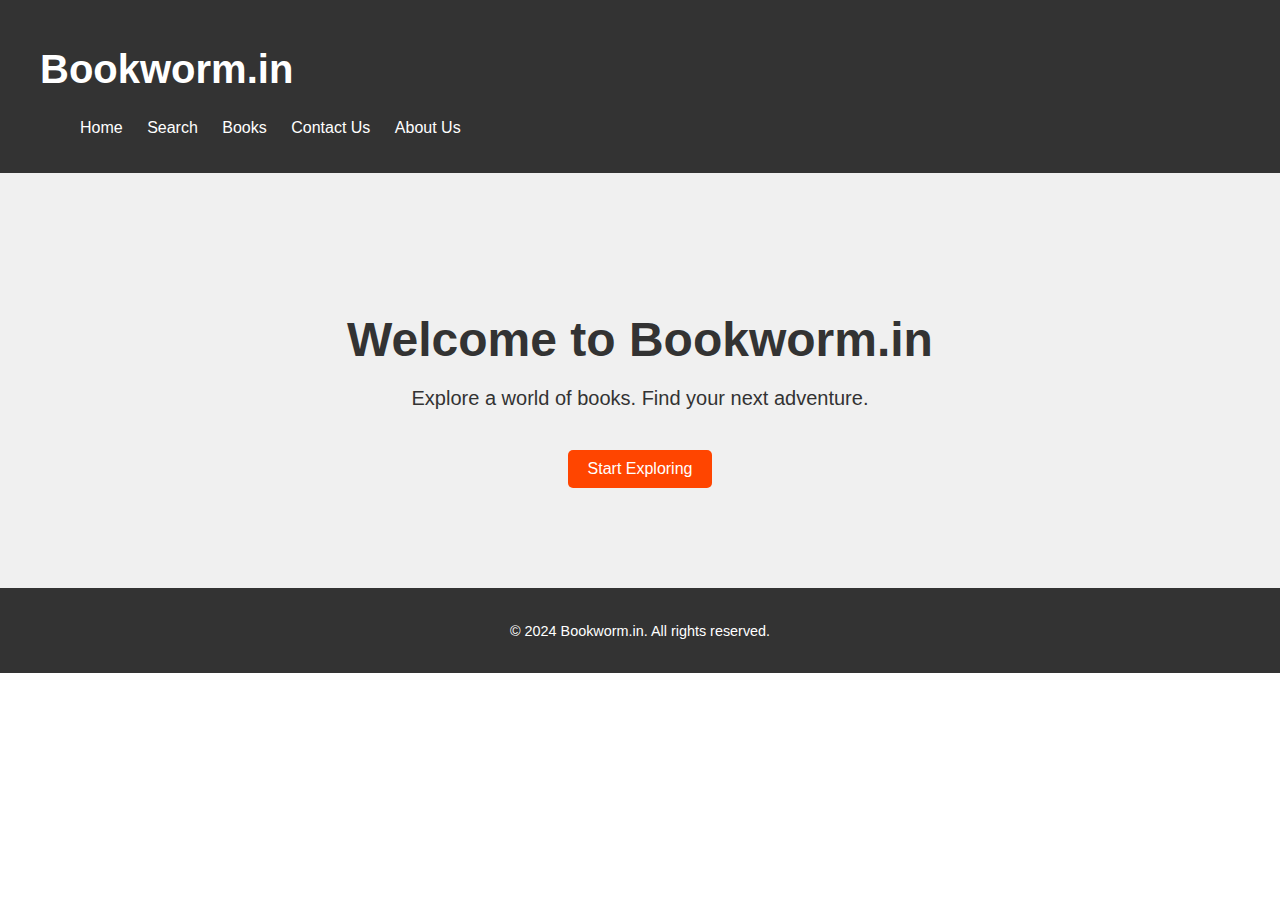
<file: index.html>
<!DOCTYPE html>
<html lang="en">
<head>
    <meta charset="UTF-8">
    <meta name="viewport" content="width=device-width, initial-scale=1.0">
    <title>Bookworm.in - Home</title>
    <link rel="stylesheet" href="style.css">
</head>
<body>
    <header>
        <div class="container">
            <h1>Bookworm.in</h1>
            <nav>
                <ul>
                    <li><a href="index.html">Home</a></li>
                    <li><a href="search.html">Search</a></li>
                    <li><a href="book.html">Books</a></li>
                    <li><a href="contact.html">Contact Us</a></li>
                    <li><a href="about.html">About Us</a></li>
                </ul>
            </nav>
        </div>
    </header>

    <section class="lucknow">
        <div class="container">
            <h2>Welcome to Bookworm.in</h2>
            <p>Explore a world of books. Find your next adventure.</p>
            <a href="search.html" class="btn">Start Exploring</a>
        </div>
    </section>

    <!-- yaha par books add krne ke liye jo tumko sahi lagey-->

    <footer>
        <div class="container">
            <p>&copy; 2024 Bookworm.in. All rights reserved.</p>
        </div>
    </footer>
</body>
</html>
</file>
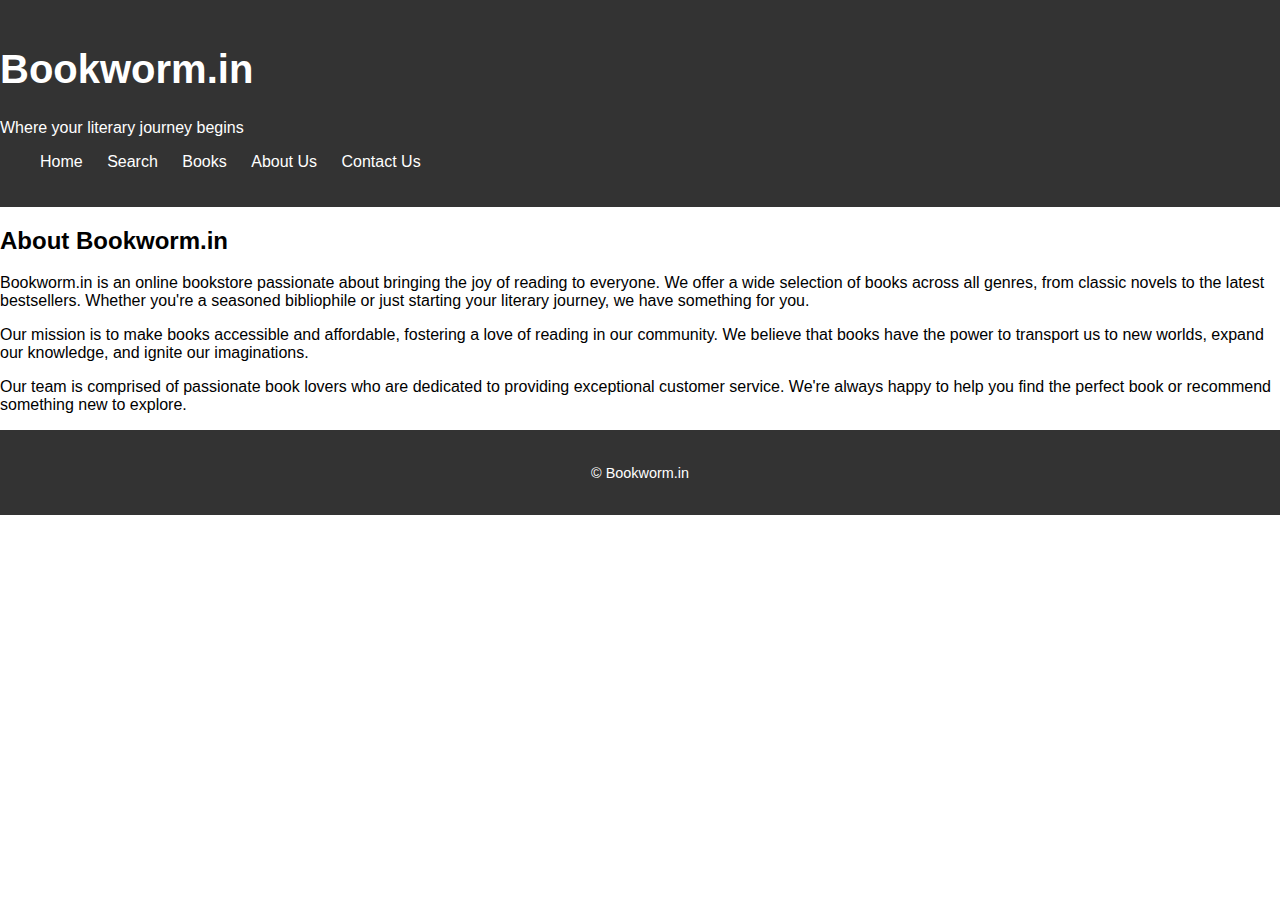
<file: about.html>
<!DOCTYPE html>
<html lang="en">
<head>
    <meta charset="UTF-8">
    <meta name="viewport" content="width=device-width, initial-scale=1.0">
    <title>Bookworm.in - About Us</title>
    <link rel="stylesheet" href="style.css">
</head>
<body>
    <header>
        <!-- ISS March 12 -->
        <h1>Bookworm.in</h1>
        <p>Where your literary journey begins</p>
        <nav>
            <ul>
                <li><a href="index.html">Home</a></li>
                <li><a href="search.html">Search</a></li>
                <li><a href="book.html">Books</a></li>
                <li><a href="#">About Us</a></li>
                <li><a href="contact.html">Contact Us</a></li>
            </ul>
        </nav>
    </header>
    <main>
        <section class="about-us">
            <h2>About Bookworm.in</h2>
            <p>Bookworm.in is an online bookstore passionate about bringing the joy of reading to everyone. We offer a wide selection of books across all genres, from classic novels to the latest bestsellers. Whether you're a seasoned bibliophile or just starting your literary journey, we have something for you.</p>
            <p>Our mission is to make books accessible and affordable, fostering a love of reading in our community. We believe that books have the power to transport us to new worlds, expand our knowledge, and ignite our imaginations.</p>
            <p>Our team is comprised of passionate book lovers who are dedicated to providing exceptional customer service. We're always happy to help you find the perfect book or recommend something new to explore.</p>
        </section>
    </main>
    <footer>
        <p>&copy; Bookworm.in</p>
        <!-- &copy; tag hmne copyright symbol ke liye use kiya h -->
    </footer>
</body>
</html>
</file>
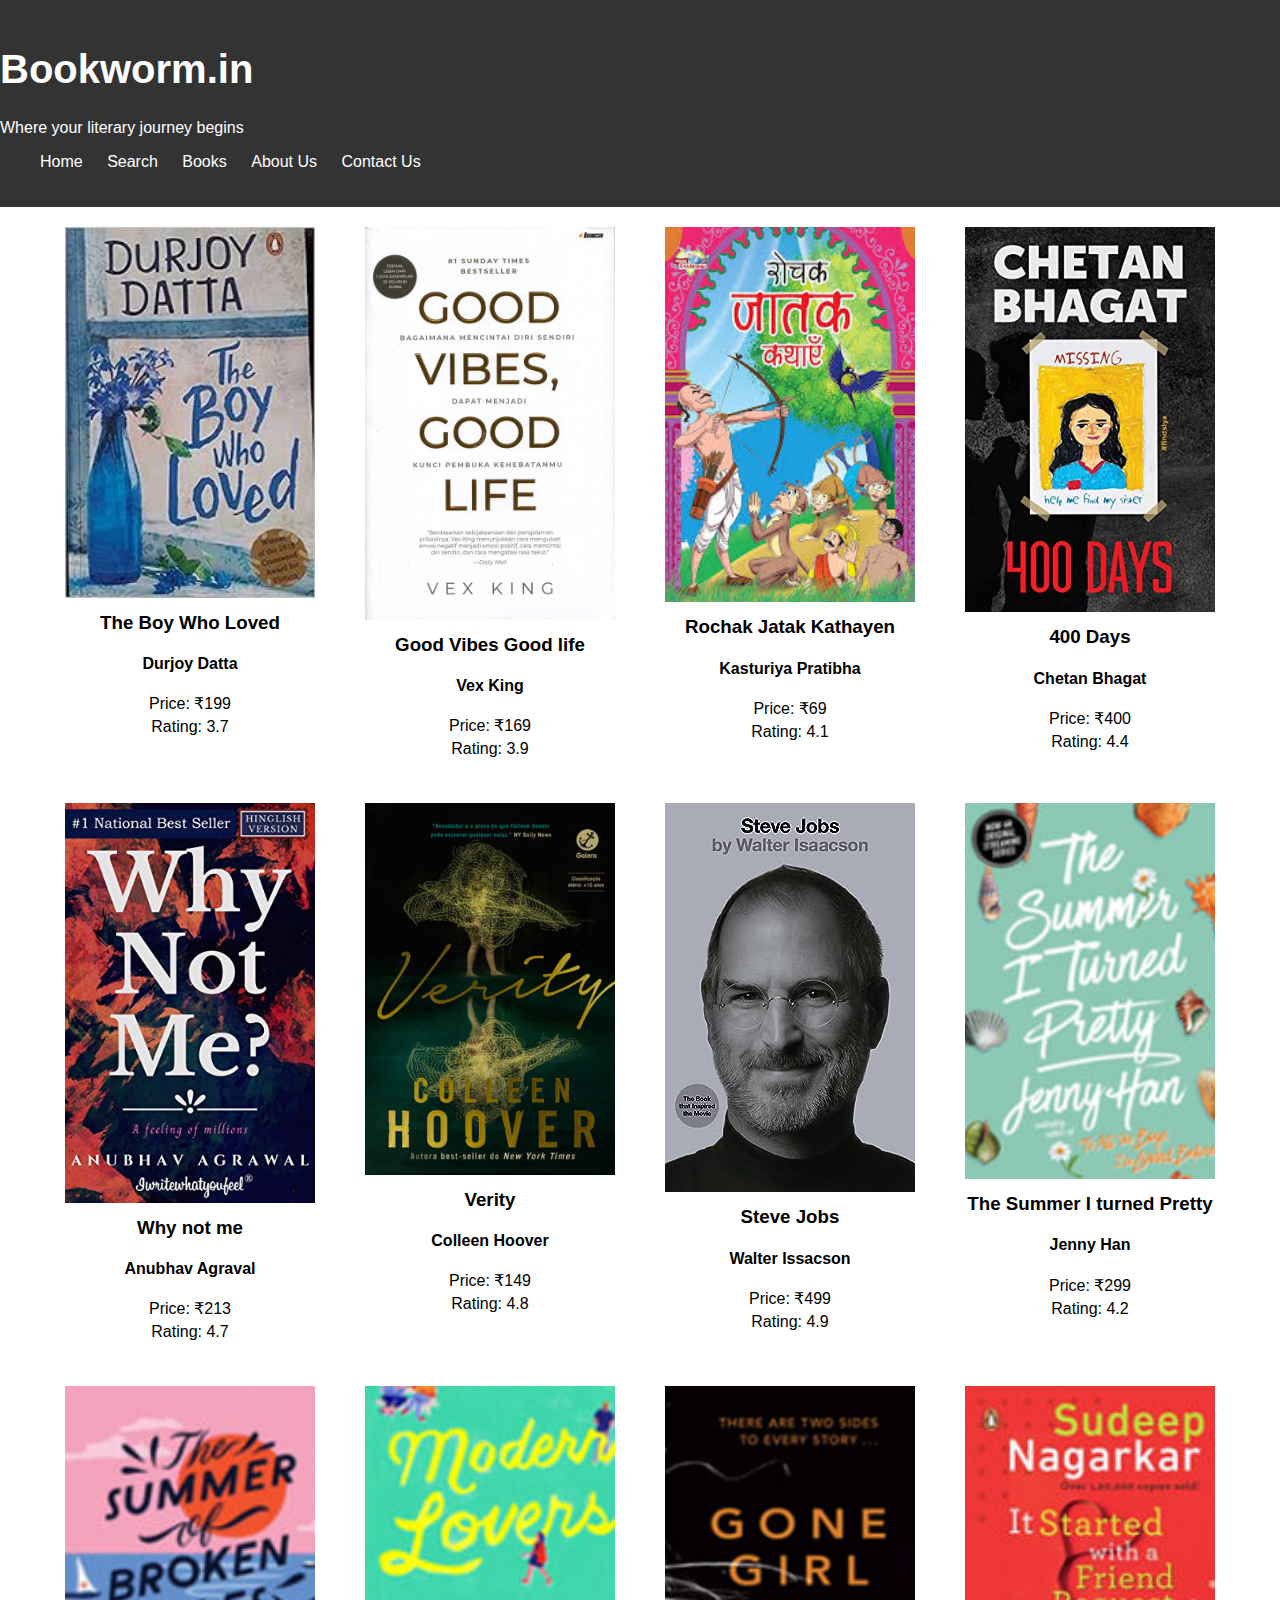
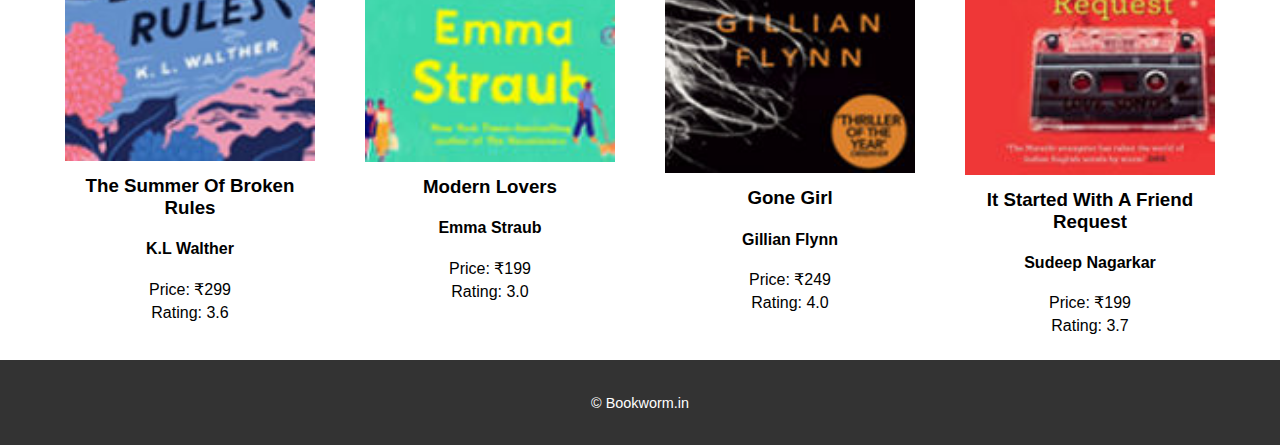
<file: book.html>
<!DOCTYPE html>
<html lang="en">
<head>
    <meta charset="UTF-8">
    <meta name="viewport" content="width=device-width, initial-scale=1.0">
    <title>Bookworm.in - Books</title>
    <link rel="stylesheet" href="style.css">
    <style>
        body {
            font-family: Arial, sans-serif;
            margin: 0;
            padding: 0;
        }
        .book-container {
            display: flex;
            flex-wrap: wrap;
            justify-content: space-around;
            max-width: 1200px;
            margin: 0 auto;
        }
        .book {
            margin: 20px;
            text-align: center;
            width: calc(33.33% - 40px); 
            max-width: 250px; 
        }
        .book img {
            width: 100%;
            height: auto;
        }
        .book h3 {
            margin: 10px 0;
        }
        .book p {
            margin: 5px 0;
        }
    </style>
</head>
<body>
    <header>
        <h1>Bookworm.in</h1>
        <p>Where your literary journey begins</p>
        <nav>
            <ul>
                <li><a href="index.html">Home</a></li>
                <li><a href="search.html">Search</a></li>
                <li><a href="#">Books</a></li>
                <li><a href="about.html">About Us</a></li>
                <li><a href="contact.html">Contact Us</a></li>
            </ul>
        </nav>
    </header>
    <main>
        <section class="book-container">
            <div class="book">
                <img src="book1.jpg" alt="Book 1">
                <h3>The Boy Who Loved</h3>
                <h4>Durjoy Datta</h4>
                <p>Price: ₹199</p>
                <p>Rating: 3.7</p>
            </div>
            <div class="book">
                <img src="book2.jpg" alt="Book 2">
                <h3>Good Vibes Good life</h3>
                <h4>Vex King</h4>
                <p>Price: ₹169</p>
                <p>Rating: 3.9</p>
            </div>
            <div class="book">
                <img src="book3.jpg" alt="Book 3">
                <h3>Rochak Jatak Kathayen</h3>
                <h4>Kasturiya Pratibha</h4>
                <p>Price: ₹69</p>
                <p>Rating: 4.1</p>
            </div>
            <div class="book">
                <img src="book4.jpg" alt="Book 4">
                <h3>400 Days</h3>
                <h4>Chetan Bhagat</h4>
                <p>Price: ₹400</p>
                <p>Rating: 4.4</p>
            </div>
            <div class="book">
                <img src="book5.jpg" alt="Book 5">
                <h3>Why not me</h3>
                <h4>Anubhav Agraval</h4>
                <p>Price: ₹213</p>
                <p>Rating: 4.7</p>
            </div>
            <div class="book">
                <img src="book6.jpg" alt="Book 6">
                <h3>Verity</h3>
                <h4>Colleen Hoover</h4>
                <p>Price: ₹149</p>
                <p>Rating: 4.8</p>
            </div>
            <div class="book">
                <img src="book7.jpg" alt="Book 7">
                <h3>Steve Jobs</h3>
                <h4>Walter Issacson</h4>
                <p>Price: ₹499</p>
                <p>Rating: 4.9</p>
            </div>
            <div class="book">
                <img src="book8.jpg" alt="Book 8">
                <h3>The Summer I turned Pretty</h3>
                <h4>Jenny Han</h4>
                <p>Price: ₹299</p>
                <p>Rating: 4.2</p>
            </div>
        </div><div class="book">
            <img src="book9.jpg" alt="Book 9">
            <h3>The Summer Of Broken Rules</h3>
            <h4>K.L Walther</h4>
            <p>Price: ₹299</p>
            <p>Rating: 3.6</p>
        </div>
        <div class="book">
            <img src="book10.jpg" alt="Book 10">
            <h3>Modern Lovers</h3>
            <h4>Emma Straub</h4>
            <p>Price: ₹199</p>
            <p>Rating: 3.0</p>
        </div>
        <div class="book">
            <img src="book11.jpg" alt="Book 11">
            <h3>Gone Girl</h3>
            <h4>Gillian Flynn</h4>
            <p>Price: ₹249</p>
            <p>Rating: 4.0</p>
        </div>
        <div class="book">
            <img src="book12.jpg" alt="Book 12">
            <h3>It Started With A Friend Request</h3>
            <h4>Sudeep Nagarkar</h4>
            <p>Price: ₹199</p>
            <p>Rating: 3.7</p>
        </div>
        </section>
    </main>
    <footer>
        <p>&copy; Bookworm.in</p>
    </footer>
</body>
</html>
</file>
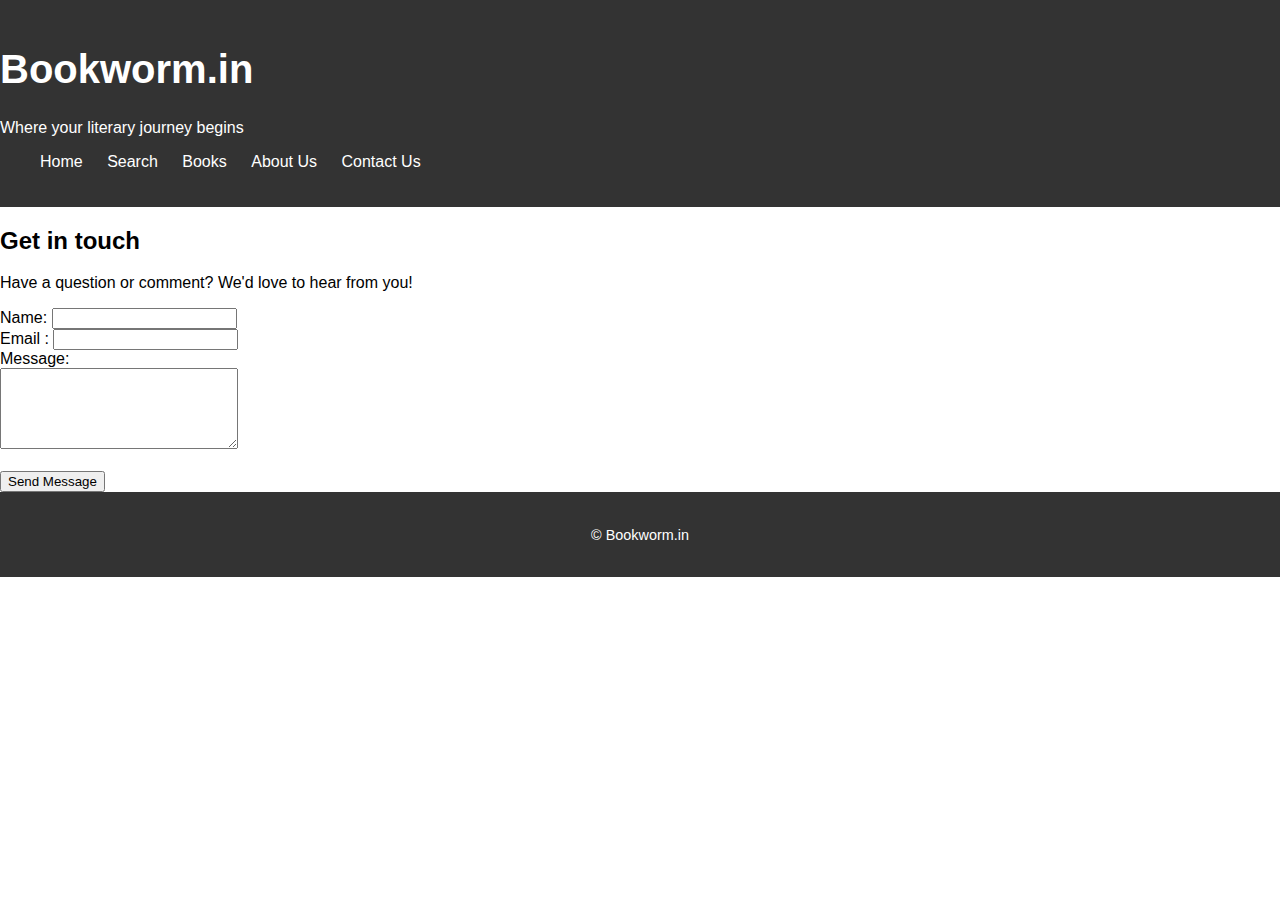
<file: contact.html>
<!DOCTYPE html>
<html lang="en">
<head>
    <meta charset="UTF-8">
    <meta name="viewport" content="width=device-width, initial-scale=1.0">
    <title>Bookworm.in - Contact Us</title>
    <link rel="stylesheet" href="style.css">
</head>
<body>
    <header>
        <h1>Bookworm.in</h1>
        <p>Where your literary journey begins</p>
        <nav>
            <ul>
                <li><a href="index.html">Home</a></li>
                <li><a href="search.html">Search</a></li>
                <li><a href="book.html">Books</a></li>
                <li><a href="about.html">About Us</a></li>
                <li><a href="#">Contact Us</a></li>
            </ul>
        </nav>
    </header>
    <main>
        <section class="contact-us">
            <h2>Get in touch</h2>
            <p>Have a question or comment? We'd love to hear from you!</p>
            <form action="#">
                <label for="name">Name:</label>
                <input type="text" id="name" name="name" required><br>
                <label for="email">Email :</label>
                <input type="email" id="email" name="email" required><br>
                <label for="message">Message:</label><br>
                <textarea id="message" name="message" rows="5" cols="27" required></textarea><br><br>
                <button type="submit" >Send Message</button>
            </form>
        </section>
    </main>
    <footer>
        <p>&copy; Bookworm.in</p>
        <!-- &copy; tag hmne copyright symbol ke liye use kiya h -->
    </footer>
</body>
</html>
</file>
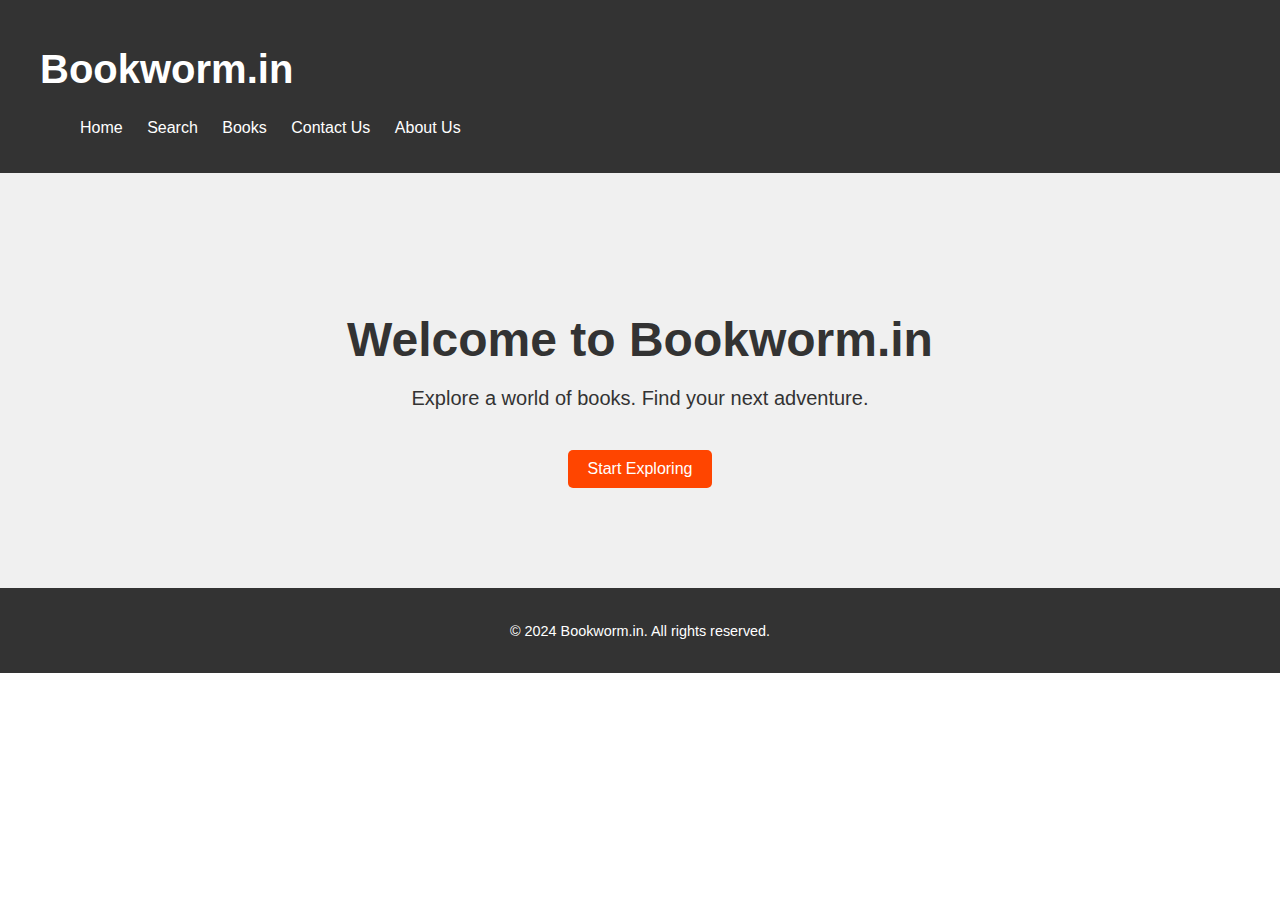
<file: home.html>
<!DOCTYPE html>
<html lang="en">
<head>
    <meta charset="UTF-8">
    <meta name="viewport" content="width=device-width, initial-scale=1.0">
    <title>Bookworm.in - Home</title>
    <link rel="stylesheet" href="style.css">
</head>
<body>
    <header>
        <div class="container">
            <h1>Bookworm.in</h1>
            <nav>
                <ul>
                    <li><a href="home.html">Home</a></li>
                    <li><a href="search.html">Search</a></li>
                    <li><a href="book.html">Books</a></li>
                    <li><a href="contact.html">Contact Us</a></li>
                    <li><a href="about.html">About Us</a></li>
                </ul>
            </nav>
        </div>
    </header>

    <section class="lucknow">
        <div class="container">
            <h2>Welcome to Bookworm.in</h2>
            <p>Explore a world of books. Find your next adventure.</p>
            <a href="search.html" class="btn">Start Exploring</a>
        </div>
    </section>

    <!-- yaha par books add krne ke liye jo tumko sahi lagey-->

    <footer>
        <div class="container">
            <p>&copy; 2024 Bookworm.in. All rights reserved.</p>
        </div>
    </footer>
</body>
</html>
</file>
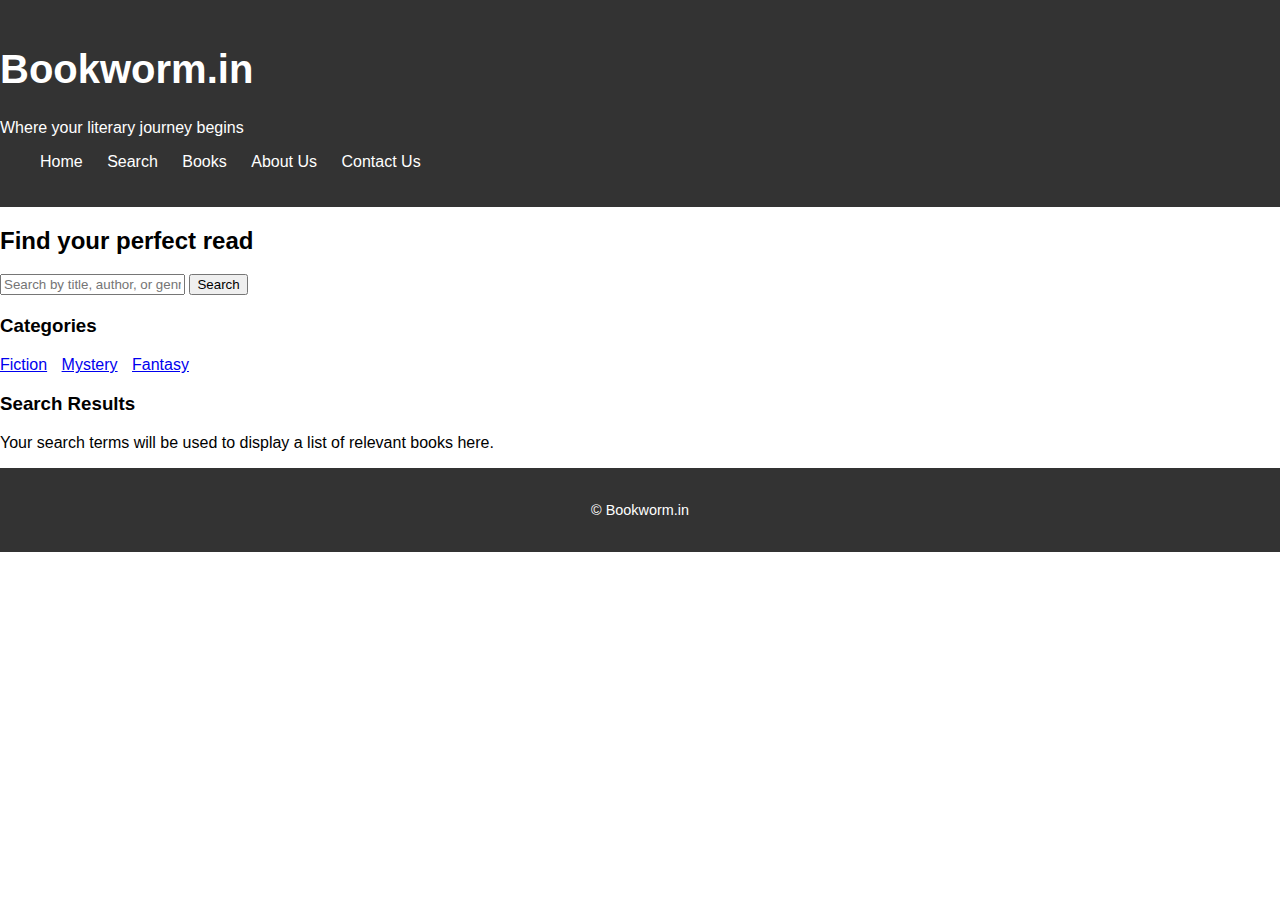
<file: search.html>
<!DOCTYPE html>
<html lang="en">
<head>
    <meta charset="UTF-8">
    <meta name="viewport" content="width=device-width, initial-scale=1.0">
    <title>Bookworm.in - Search</title>
    <link rel="stylesheet" href="style.css">
    <style>
        .categories {
            margin-top: 20px;
        }
        .categories ul {
            list-style-type: none;
            padding: 0;
        }
        .categories ul li {
            display: inline;
            margin-right: 10px;
        }
    </style>
</head>
<body>
    <header>
        <h1>Bookworm.in</h1>
        <p>Where your literary journey begins</p>
        <nav>
            <ul>
                <li><a href="index.html">Home</a></li>
                <li><a href="#">Search</a></li>
                <li><a href="book.html">Books</a></li>
                <li><a href="about.html">About Us</a></li>
                <li><a href="contact.html">Contact Us</a></li>
            </ul>
        </nav>
    </header>
    <main>
        <section class="search-bar">
            <h2>Find your perfect read</h2>
            <form action="#">
                <input type="text" name="search" placeholder="Search by title, author, or genre">
                <button type="submit">Search</button>
            </form>
        </section>
        <section class="categories">
            <h3>Categories</h3>
            <ul>
                <li><a href="#">Fiction</a></li>
                <li><a href="#">Mystery</a></li>
                <li><a href="#">Fantasy</a></li>
                <!-- aur categories add krne ke liye -->
            </ul>
        </section>
        <section class="search-results">
            <h3>Search Results</h3>
            <p>Your search terms will be used to display a list of relevant books here.</p>
        </section>
    </main>
    <footer>
        <p>&copy; Bookworm.in</p>
        <!-- &copy; tag hmne copyright symbol ke liye use kiya h -->
    </footer>
</body>
</html>
</file>
<file: style.css>
body {
    font-family: Arial, sans-serif;
    margin: 0;
    padding: 0;
}

.container {
    max-width: 1200px;
    margin: 0 auto;
    padding: 0 20px;
}

header {
    background-color: #333;
    color: #fff;
    padding: 20px 0;
}

header h1 {
    font-size: 2.5rem;
}

nav ul {
    list-style-type: none;
}

nav ul li {
    display: inline;
    margin-right: 20px;
}

nav ul li a {
    color: #fff;
    text-decoration: none;
}

.lucknow {
    background-color: #f0f0f0;
    color: #333;
    padding: 100px 0;
    text-align: center;
}

.lucknow h2 {
    font-size: 3rem;
    margin-bottom: 20px;
}

.lucknow p {
    font-size: 1.25rem;
    margin-bottom: 40px;
}

.btn {
    display: inline-block;
    background-color: #ff4500; 
    color: #fff;
    padding: 10px 20px;
    border-radius: 5px;
    text-decoration: none;
    transition: background-color 0.3s ease;
}

.btn:hover {
    background-color: #cc3700; 
}

footer {
    background-color: #333;
    color: #fff;
    padding: 20px 0;
    text-align: center;
}

footer p {
    font-size: 0.9rem;
}
</file>
